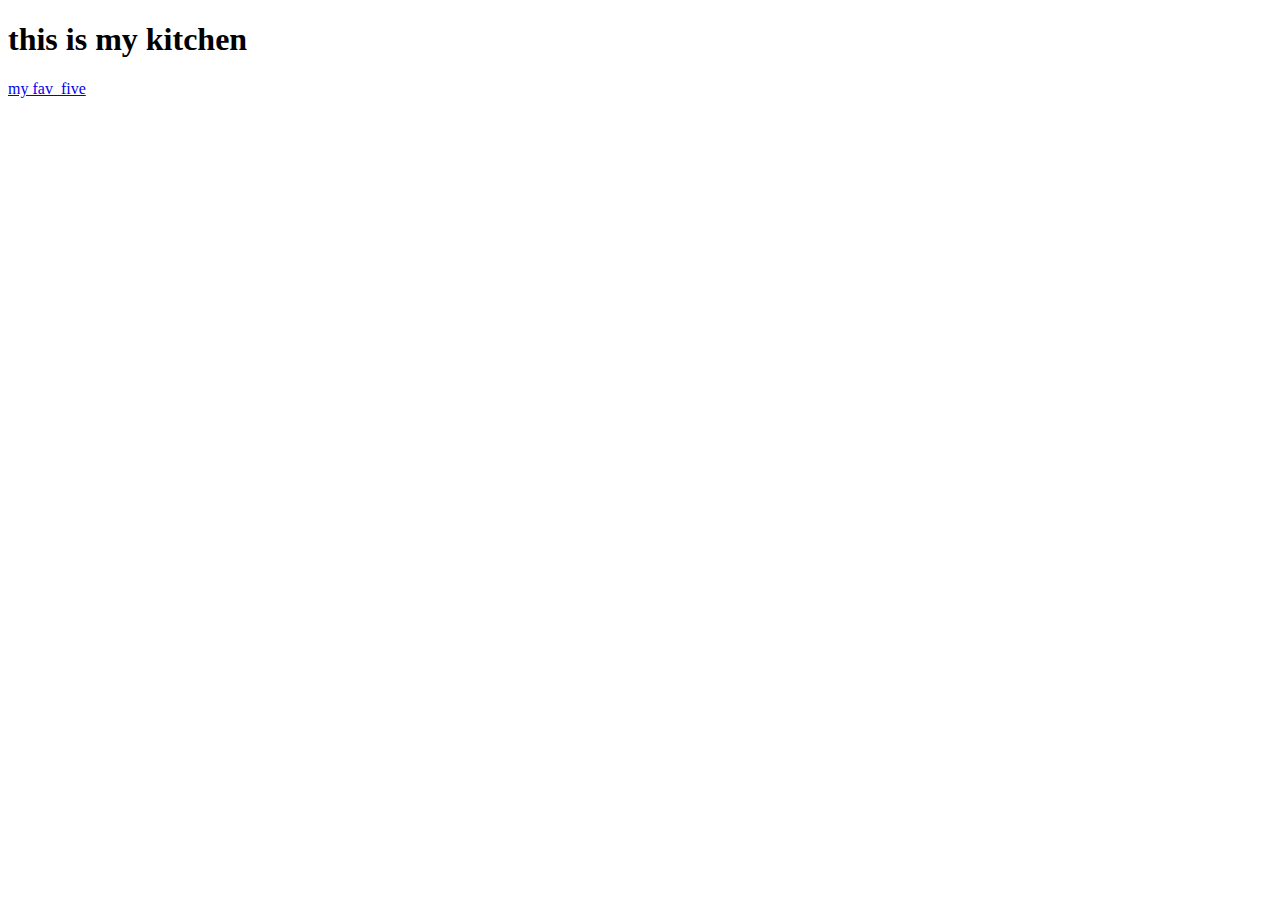
<file: classwork/my_kitchen.html>
<!DOCTYPE html>
  <html>

    <head>

       <title>my_kitchen.html</title>

    </head>

  <body>


    <h1>this is my kitchen</h1>

        <a href="my fav_five.html">my fav_five</a>

  </body>

 </html>
</file>
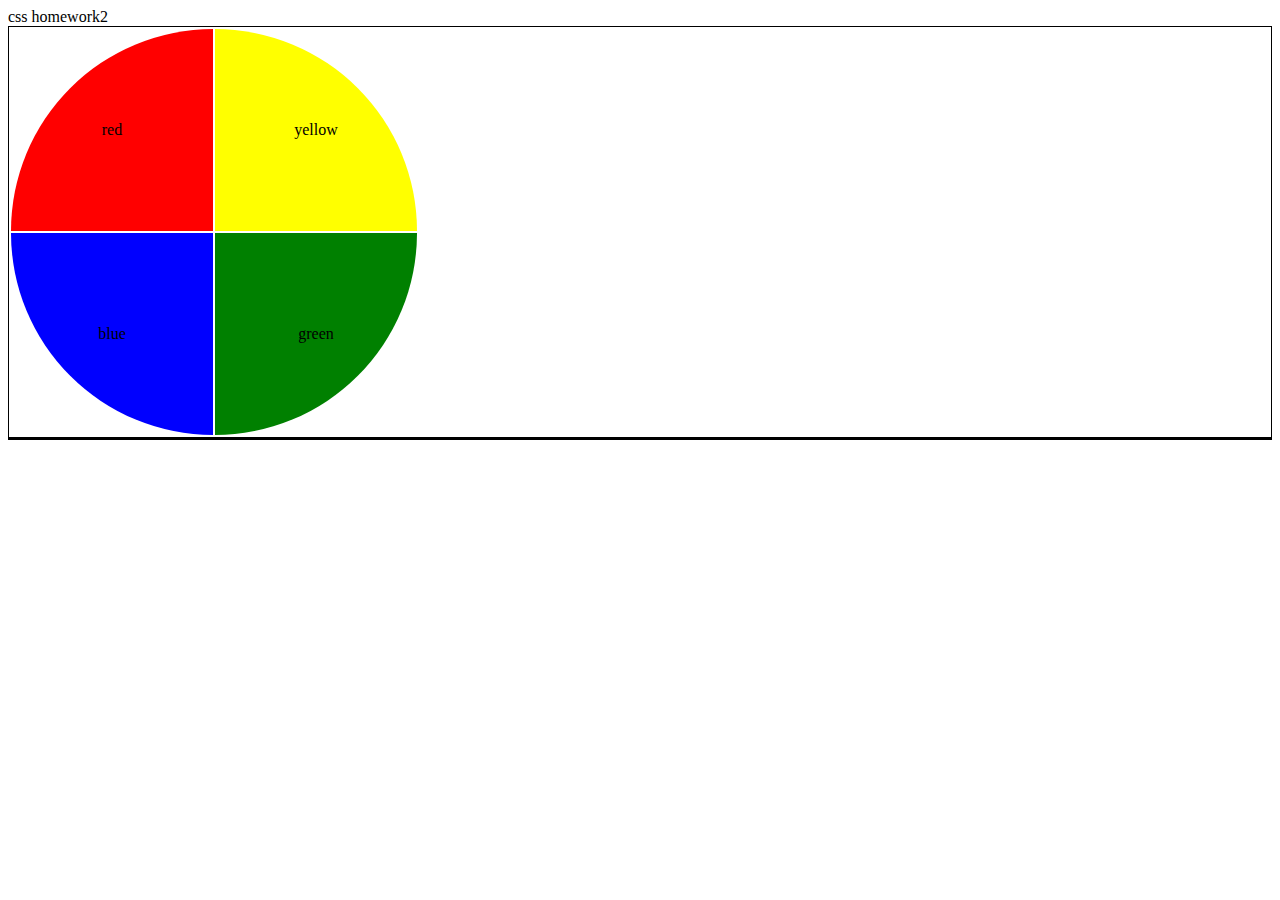
<file: homework/css homework2.html>
<!DOCTYPE html>
<html>
<head
<title> css homework2</title>
<link rel="stylesheet" type="text/css" href="css homework2.css" />
</head>
<body>
  <div>
    <table>
  <tr>
    <td class="red">red</td>
    <td class="yellow">yellow</td>
  </tr>
  <tr>
    <td class="blue">blue</td>
    <td class="green">green</td>
  </tr>
</table>

</div>
<div>

</div>
</body>
</html>
</file>
<file: homework/css homework2.css>
div {
  border: 1px solid black;
}

td{
  width: 200px;
  height: 200px;
  text-align: center;
}

.red{
  background-color: red;
  border-top-left-radius: 100%;
}

.yellow{
  background-color: yellow;
  border-top-right-radius: 100%;
}

.blue{
  background-color: blue;
  border-bottom-left-radius: 100%;
}

.green{
  background-color: green;
  border-bottom-right-radius: 100%;
}
</file>
